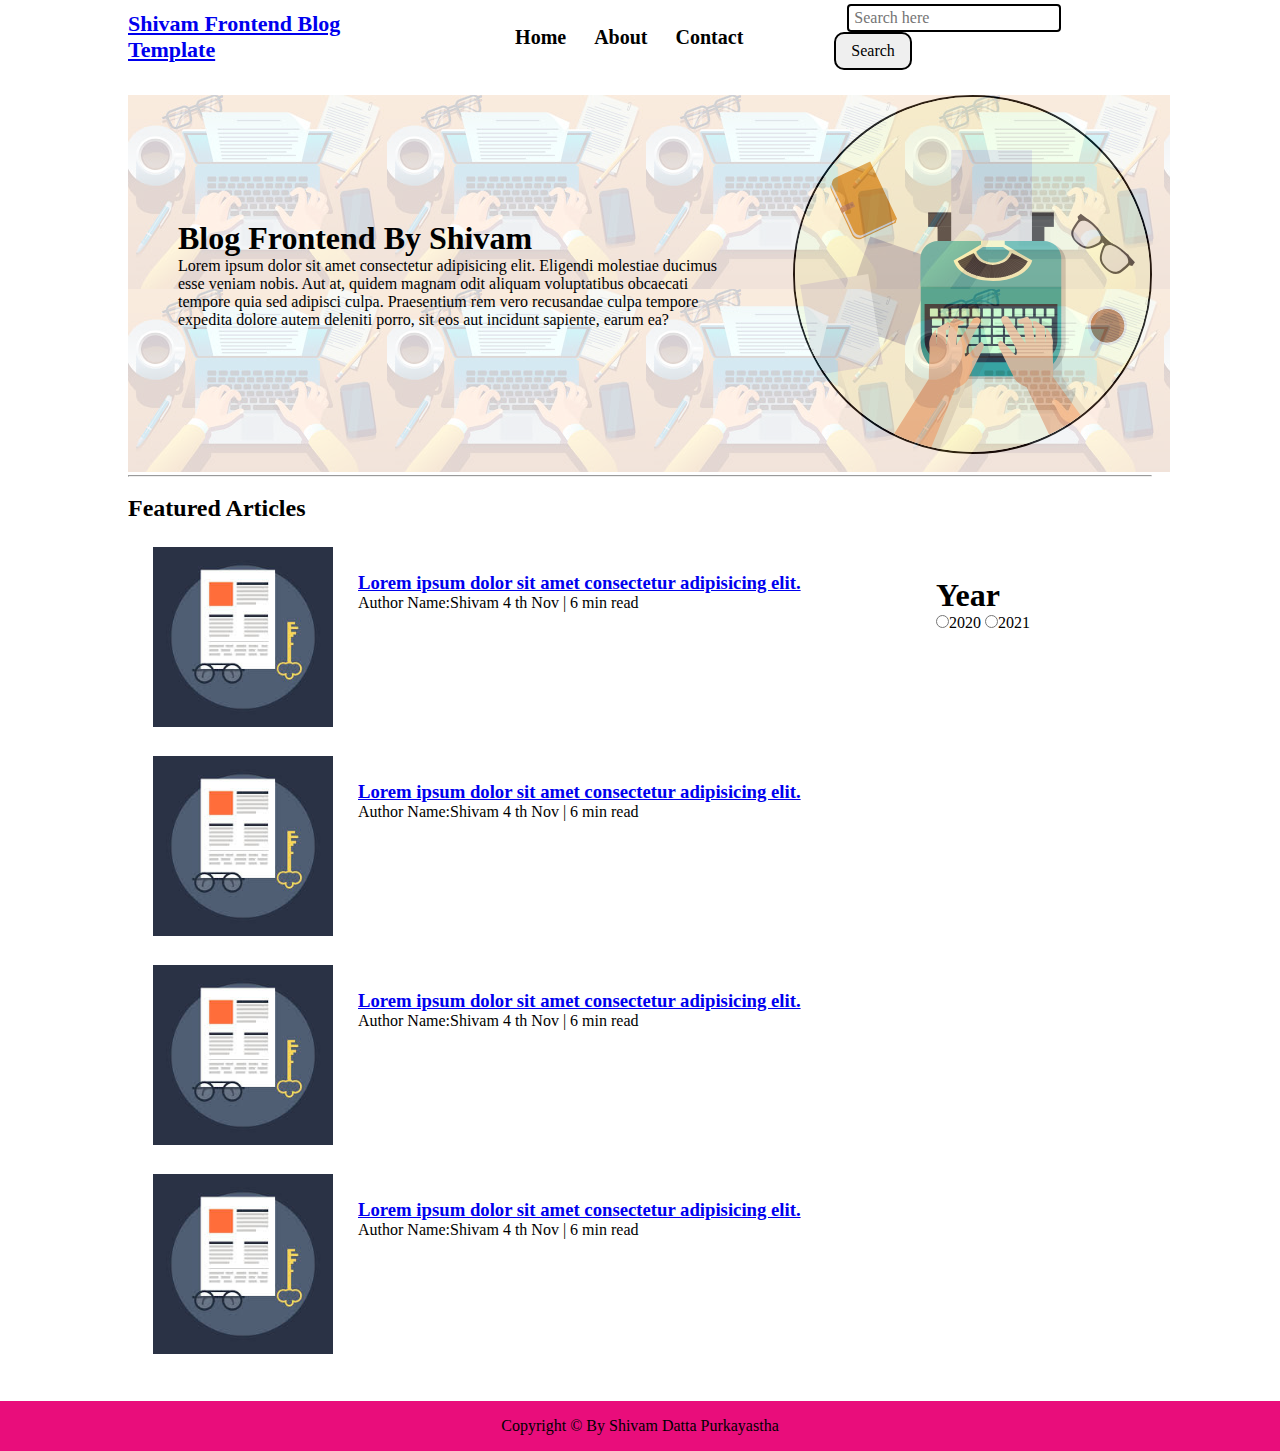
<file: index.html>
<!DOCTYPE html>
<html lang="en">
<head>
    <meta charset="UTF-8">
    <meta name="viewport" content="width=device-width, initial-scale=1.0">
    <link rel="stylesheet" href="css/style.css">
    <link rel="stylesheet" href="css/utils.css">
    <link rel="stylesheet" href="css/mobile.css">
    <title>Shivam Frontend Blog Template</title>
</head>
<body>
    <nav class="navigation max-width-1 m-auto">
        <div class="nav-left">
           <span><a href="/">Shivam Frontend Blog Template</a></span> 
            <ul>
                <li><a href="/">Home</a></li>
                <li><a href="#">About</a></li>
                <li><a href="/contact.html">Contact</a></li>
            </ul>
        </div>
        <div class="nav-right">
            <form action="/search.html" method="get">
            <input type="text" name="query" id="" class="form-input" placeholder="Search here">
            <button class="btn">Search</button>
        </form>
        </div>
    </nav>
    <div class="content max-width-1 m-auto my-2">
        <div class="content-left">
            <h1>Blog Frontend By Shivam</h1>
           <p>Lorem ipsum dolor sit amet consectetur adipisicing elit. Eligendi molestiae ducimus esse veniam nobis. Aut at, quidem magnam odit aliquam voluptatibus obcaecati tempore quia sed adipisci culpa. Praesentium rem vero recusandae culpa tempore expedita dolore autem deleniti porro, sit eos aut incidunt sapiente, earum ea?</p>
        </div>
        <div class="content-right">
            <img src="img/home.svg" alt="" >
        </div>
    </div>
    <div class="max-width-1 m-auto">
        <hr>
    </div>
    <div class="home-articles max-width-1 m-auto">
        <div class="yearbox">
            <div>
                <h1>Year</h1>
            </div>
            <input type="radio" name="" id="">2020
            <input type="radio" name="" id="">2021
        </div>
        <h2>Featured Articles</h2>
        <div class="home-article">
            <div class="home-article-img">
            <img src="img/art.jpg" alt="">
        </div>
            <div class="home-article-content">
                <a href="/blogpost.html"><h3>Lorem ipsum dolor sit amet consectetur adipisicing elit.</h3></a>
                <span>Author Name:Shivam</span>
                <span>4 th Nov | 6 min read </span>
            </div>
        </div>

        <div class="home-article">
            <div class="home-article-img">
            <img src="img/art.jpg" alt="">
        </div>
            <div class="home-article-content">
                <a href="/blogpost.html"><h3>Lorem ipsum dolor sit amet consectetur adipisicing elit.</h3></a>
                <span>Author Name:Shivam</span>
                <span>4 th Nov | 6 min read </span>
            </div>
        </div>

        <div class="home-article">
            <div class="home-article-img">
            <img src="img/art.jpg" alt="">
        </div>
            <div class="home-article-content">
                <a href="/blogpost.html"><h3>Lorem ipsum dolor sit amet consectetur adipisicing elit.</h3></a>
                <span>Author Name:Shivam</span>
                <span>4 th Nov | 6 min read </span>
            </div>
        </div>

        <div class="home-article">
            <div class="home-article-img">
            <img src="img/art.jpg" alt="">
        </div>
            <div class="home-article-content">
                <a href="/blogpost.html"><h3>Lorem ipsum dolor sit amet consectetur adipisicing elit.</h3></a>
                <span>Author Name:Shivam</span>
                <span>4 th Nov | 6 min read </span>
            </div>
        </div>
    </div>

    <div class="footer  m-auto">
      Copyright &copy;  By Shivam Datta Purkayastha
    </div>
</body>
</html>
</file>
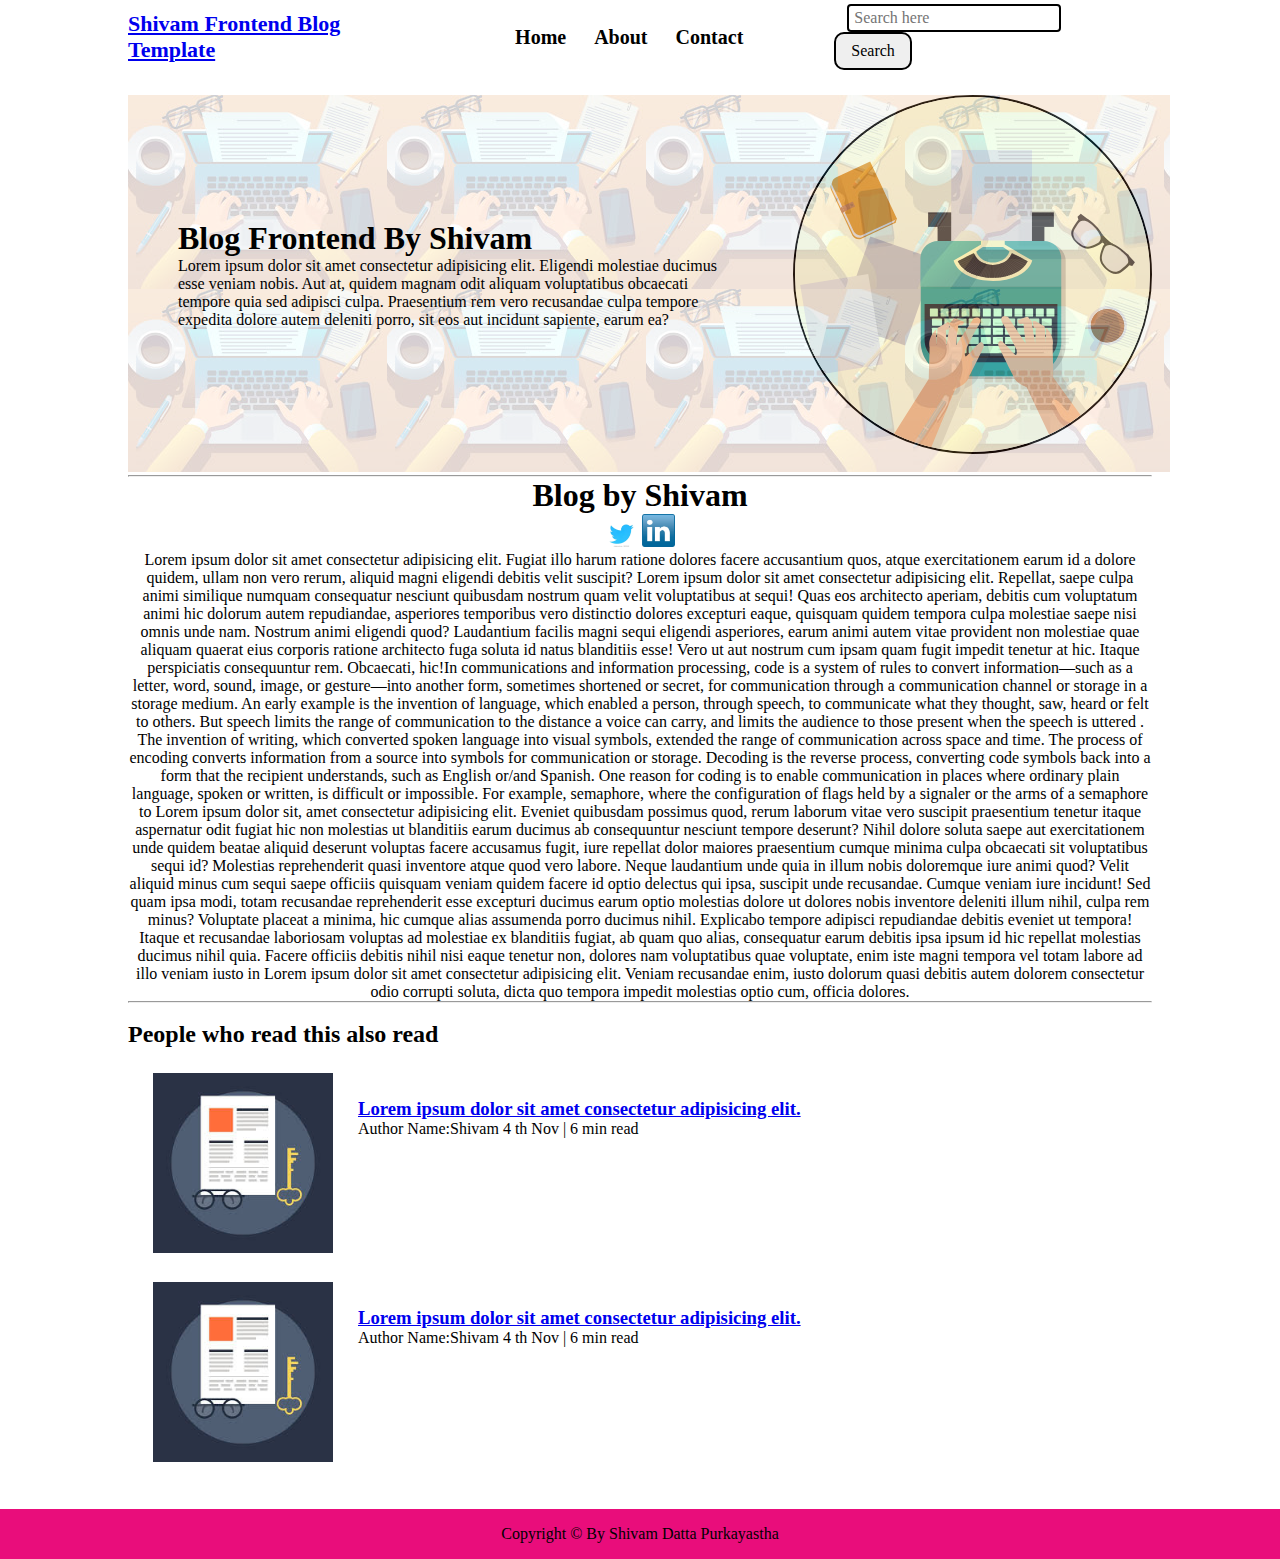
<file: blogpost.html>
<!DOCTYPE html>
<html lang="en">
<head>
    <meta charset="UTF-8">
    <meta name="viewport" content="width=device-width, initial-scale=1.0">
    <link rel="stylesheet" href="css/style.css">
    <link rel="stylesheet" href="css/utils.css">
    <link rel="stylesheet" href="css/blogpost.css">
    <link rel="stylesheet" href="css/mobile.css">
    <title>Shivam Frontend Blog Template</title>
</head>
<body>
    <nav class="navigation max-width-1 m-auto">
        <div class="nav-left">
           <span><a href="/">Shivam Frontend Blog Template</a></span> 
            <ul>
                <li><a href="/">Home</a></li>
                <li><a href="#">About</a></li>
                <li><a href="/contact.html">Contact</a></li>
            </ul>
        </div>
        <div class="nav-right">
            <form action="/search.html" method="get">
            <input type="text" name="query" id="" class="form-input" placeholder="Search here">
            <button class="btn">Search</button>
        </form>
        </div>
    </nav>
    <!-- <div class="post-img">
        <img src="img/w.jpg" alt="">
    </div> -->
    <div class="content max-width-1 m-auto my-2">
        <div class="content-left">
            <h1>Blog Frontend By Shivam</h1>
           <p>Lorem ipsum dolor sit amet consectetur adipisicing elit. Eligendi molestiae ducimus esse veniam nobis. Aut at, quidem magnam odit aliquam voluptatibus obcaecati tempore quia sed adipisci culpa. Praesentium rem vero recusandae culpa tempore expedita dolore autem deleniti porro, sit eos aut incidunt sapiente, earum ea?</p>
        </div>
        <div class="content-right">
            <img src="img/home.svg" alt="" >
        </div>
    </div>
    <div class="max-width-1 m-auto">
        <hr>
        <div class="container">
        <h1>Blog by Shivam</h1>
        <img src="[data-uri]" alt="" width="33px">
        <img src="[data-uri]" alt="" width="33px">
        <p>Lorem ipsum dolor sit amet consectetur adipisicing elit. Fugiat illo harum ratione dolores facere accusantium quos, atque exercitationem earum id a dolore quidem, ullam non vero rerum, aliquid magni eligendi debitis velit suscipit? Lorem ipsum dolor sit amet consectetur adipisicing elit. Repellat, saepe culpa animi similique numquam consequatur nesciunt quibusdam nostrum quam velit voluptatibus at sequi! Quas eos architecto aperiam, debitis cum voluptatum animi hic dolorum autem repudiandae, asperiores temporibus vero distinctio dolores excepturi eaque, quisquam quidem tempora culpa molestiae saepe nisi omnis unde nam. Nostrum animi eligendi quod? Laudantium facilis magni sequi eligendi asperiores, earum animi autem vitae provident non molestiae quae aliquam quaerat eius corporis ratione architecto fuga soluta id natus blanditiis esse! Vero ut aut nostrum cum ipsam quam fugit impedit tenetur at hic. Itaque perspiciatis consequuntur rem. Obcaecati, hic!In communications and information processing, code is a system of rules to convert information—such as a letter, word, sound, image, or gesture—into another form, sometimes shortened or secret, for communication through a communication channel or storage in a storage medium. An early example is the invention of language, which enabled a person, through speech, to communicate what they thought, saw, heard or felt to others. But speech limits the range of communication to the distance a voice can carry, and limits the audience to those present when the speech is uttered . The invention of writing, which converted spoken language into visual symbols, extended the range of communication across space and time.

            The process of encoding converts information from a source into symbols for communication or storage. Decoding is the reverse process, converting code symbols back into a form that the recipient understands, such as English or/and Spanish.
            
            One reason for coding is to enable communication in places where ordinary plain language, spoken or written, is difficult or impossible. For example, semaphore, where the configuration of flags held by a signaler or the arms of a semaphore to Lorem ipsum dolor sit, amet consectetur adipisicing elit. Eveniet quibusdam possimus quod, rerum laborum vitae vero suscipit praesentium tenetur itaque aspernatur odit fugiat hic non molestias ut blanditiis earum ducimus ab consequuntur nesciunt tempore deserunt? Nihil dolore soluta saepe aut exercitationem unde quidem beatae aliquid deserunt voluptas facere accusamus fugit, iure repellat dolor maiores praesentium cumque minima culpa obcaecati sit voluptatibus sequi id? Molestias reprehenderit quasi inventore atque quod vero labore. Neque laudantium unde quia in illum nobis doloremque iure animi quod? Velit aliquid minus cum sequi saepe officiis quisquam veniam quidem facere id optio delectus qui ipsa, suscipit unde recusandae. Cumque veniam iure incidunt! Sed quam ipsa modi, totam recusandae reprehenderit esse excepturi ducimus earum optio molestias dolore ut dolores nobis inventore deleniti illum nihil, culpa rem minus? Voluptate placeat a minima, hic cumque alias assumenda porro ducimus nihil. Explicabo tempore adipisci repudiandae debitis eveniet ut tempora! Itaque et recusandae laboriosam voluptas ad molestiae ex blanditiis fugiat, ab quam quo alias, consequatur earum debitis ipsa ipsum id hic repellat molestias ducimus nihil quia. Facere officiis debitis nihil nisi eaque tenetur non, dolores nam voluptatibus quae voluptate, enim iste magni tempora vel totam labore ad illo veniam iusto in Lorem ipsum dolor sit amet consectetur adipisicing elit. Veniam recusandae enim, iusto dolorum quasi debitis autem dolorem consectetur odio corrupti soluta, dicta quo tempora impedit molestias optio cum, officia dolores.</p>
    </div>
    <hr>
    </div>
    <div class="home-articles max-width-1 m-auto">
        <h2>People who read this also read </h2>
        <div class="home-article">
            <div class="home-article-img">
            <img src="img/art.jpg" alt="">
        </div>
            <div class="home-article-content">
                <a href="/blogpost.html"><h3>Lorem ipsum dolor sit amet consectetur adipisicing elit.</h3></a>
                <span>Author Name:Shivam</span>
                <span>4 th Nov | 6 min read </span>
            </div>
        </div>

        <div class="home-article">
            <div class="home-article-img">
            <img src="img/art.jpg" alt="">
        </div>
            <div class="home-article-content">
                <a href="/blogpost.html"><h3>Lorem ipsum dolor sit amet consectetur adipisicing elit.</h3></a>
                <span>Author Name:Shivam</span>
                <span>4 th Nov | 6 min read </span>
            </div>
        </div>


    </div>

    <div class="footer  m-auto">
      Copyright &copy;  By Shivam Datta Purkayastha
    </div>
</body>
</html>
</file>
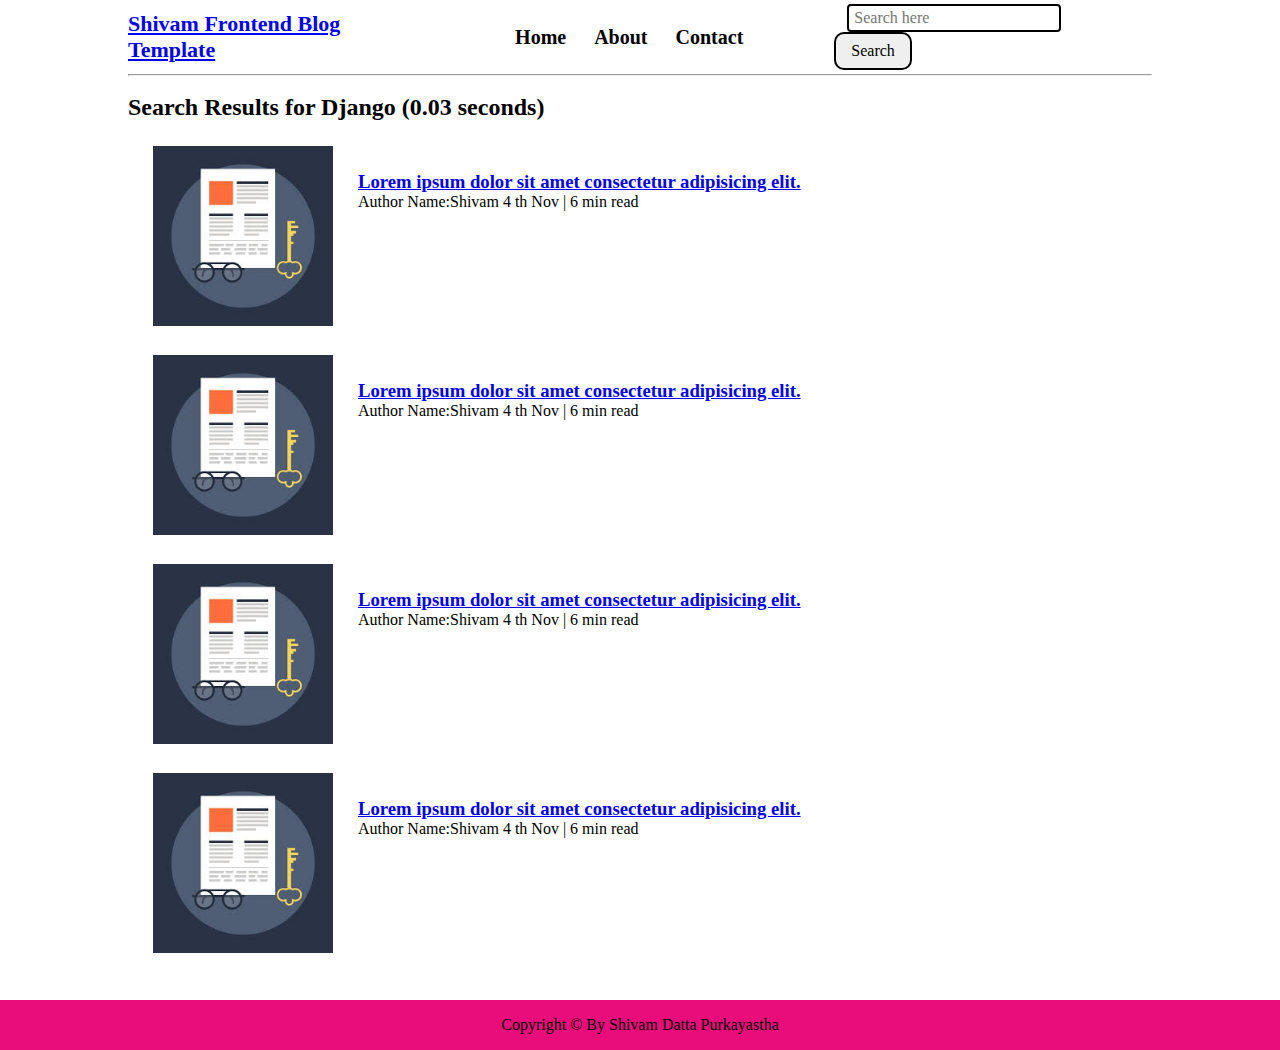
<file: search.html>
<!DOCTYPE html>
<html lang="en">
<head>
    <meta charset="UTF-8">
    <meta name="viewport" content="width=device-width, initial-scale=1.0">
    <link rel="stylesheet" href="css/style.css">
    <link rel="stylesheet" href="css/utils.css">
    <link rel="stylesheet" href="css/mobile.css">
    <title>Shivam Frontend Blog Template</title>
</head>
<body>
    <nav class="navigation max-width-1 m-auto">
        <div class="nav-left">
            <span><a href="/">Shivam Frontend Blog Template</a></span> 
            <ul>
                <li><a href="/">Home</a></li>
                <li><a href="#">About</a></li>
                <li><a href="/contact.html">Contact</a></li>
            </ul>
        </div>
        <div class="nav-right">
            <form action="/search.html" method="get">
            <input type="text" name="query" id="" class="form-input" placeholder="Search here">
            <button class="btn">Search</button>
        </form>
        </div>
    </nav>
  
        
    <div class="max-width-1 m-auto">
        <hr>
    </div>
    <div class="home-articles max-width-1 m-auto">
        <h2>Search Results for Django (0.03 seconds)</h2>
        <div class="home-article">
            <div class="home-article-img">
            <img src="img/art.jpg" alt="">
        </div>
            <div class="home-article-content">
                <a href="/blogpost.html"><h3>Lorem ipsum dolor sit amet consectetur adipisicing elit.</h3></a>
                <span>Author Name:Shivam</span>
                <span>4 th Nov | 6 min read </span>
            </div>
        </div>

        <div class="home-article">
            <div class="home-article-img">
            <img src="img/art.jpg" alt="">
        </div>
            <div class="home-article-content">
                <a href="/blogpost.html"><h3>Lorem ipsum dolor sit amet consectetur adipisicing elit.</h3></a>
                <span>Author Name:Shivam</span>
                <span>4 th Nov | 6 min read </span>
            </div>
        </div>

        <div class="home-article">
            <div class="home-article-img">
            <img src="img/art.jpg" alt="">
        </div>
            <div class="home-article-content">
                <a href="/blogpost.html"><h3>Lorem ipsum dolor sit amet consectetur adipisicing elit.</h3></a>
                <span>Author Name:Shivam</span>
                <span>4 th Nov | 6 min read </span>
            </div>
        </div>

        <div class="home-article">
            <div class="home-article-img">
            <img src="img/art.jpg" alt="">
        </div>
            <div class="home-article-content">
                <a href="/blogpost.html"><h3>Lorem ipsum dolor sit amet consectetur adipisicing elit.</h3></a>
                <span>Author Name:Shivam</span>
                <span>4 th Nov | 6 min read </span>
            </div>
        </div>
    </div>

    <div class="footer  m-auto">
      Copyright &copy;  By Shivam Datta Purkayastha
    </div>
</body>
</html>
</file>
<file: css/style.css>
*{
    margin: 0;
    padding: 0;
}
.navigation{
    margin-top: 25px;
    height: 74px;
    /* background-color: rgb(217, 255, 0); */
    display: flex;
    justify-content: space-between;
    align-items: center;
    
}
.nav-left{
    font-size: 22px;
    display: flex;
    font-weight: bold;
}
.nav-left ul {
    display: flex;
    align-items: center;
    margin: 0 77px;
    font-size: 18px;
}
.nav-left ul li{
    list-style: none;
    margin: 0 14px;
    font-size: 20px;
    transition: all;
    font-weight: bold;
}
.nav-left ul li:hover{
    color: white;
    /* background: var(--main-bg-color); */
    font-weight: bolder;
}
.nav-left ul li a{
    text-decoration: none;
    color: black;
    transition: all;
}
.nav-right{

}
.content{
    height: 100%;
    display: flex;
    /* background-color: rgb(55, 245, 235); */
    margin-top: 12px;
    padding: 9px;
    
    position: relative;
}
.content::after{
    content: "";
    background-image: url('../img/w.jpg');
    position: absolute;
    width: 100%;
    height: inherit;
    opacity: 0.20;
}
.content-left{
    font-family: serif;
    /* width: 50%; */
    display: flex;
    flex-direction: column;
    /* align-items: center; */
    justify-content: center;
    padding: 50px;
    z-index: 1;
}
.content-right{
    /* width: 50%; */
    display: flex;
    align-items: center;
    justify-content: center;
}
.content-right img{
    height: 355px;
    border: 2px solid black;
    border-radius: 200px;
    padding: 0px;
}
.home-articles{
    /* height: 455px; */
    /* background-color: rgb(233, 212, 232); */
    padding: 18px;
    margin-top: 23px;
    position: relative;
}
.yearbox{
    position: absolute;
    
    right: 0px;
    top: 100px;
    width: 234px;
    height: 255px;
    
    /* background-color: rebeccapurple; */
}
.home-articles-contact{
    /* height: 455px; */
    /* background-color: rgb(245, 179, 242); */
    padding: 18px;
    margin-top: 23px;
}
.home-article{
    display: flex;
    /* padding: 50px; */
    margin: 25px;
    
}
.home-article-content{
    align-items: center;
    padding: 25px;
}
.home-article img{
    width: 180px;
}
.footer{
    height: 50px;
    display: flex;
    align-items: center;
    justify-content: center;
    flex-direction: column;
    background-color: rgb(233, 13, 123);
    
    /* background-color: rgb(0, 255, 242); */
}
</file>
<file: css/utils.css>
:root{
    --main-bg-color:purple;

}


.max-width-1{
    max-width: 80vw;

}
.max-width-2{
    max-width: 60vw;
    
}
.m-auto{
    margin: auto;
}
.my-2{
    margin-top: 12px;
    margin-bottom: 12px;
}
.btn{
    padding: 8px 15px;
    border: 2px solid black;
    border-radius: 10px;
    font-size: 16px;
    font-family: serif;
    cursor: pointer;
    transition: all;
    
}
.btn:hover{
    color: white;
    background: var(--main-bg-color);
}
.form-input{
    padding: 3px 5px;
    font-size: 16px;
    border: 2px solid black;
    border-radius: 4px;
    margin: 0 13px;
    font-family: serif;
}
.form-box input,textarea{
    width: 44vw;
    padding: 10px 6px;
    margin: 7px;
    font-size: 18px;
    font-family: serif;
    border-radius: 10px solid orange;
}
</file>
<file: css/mobile.css>
@media screen and (max-width:1200px){
    .navigation{
        flex-direction: column;
        margin-bottom: 23px;

    }
    .nav-left{
        flex-direction: column;
        text-align: center;

    }
    .content-right{
        display: none;
    }
    .home-article{
        flex-direction: column;
    }
    .home-article img{
        text-align: center;
        width: 70vw;
    }
    .yearbox{
        top: 25px;
        left: 60vw;
        font-size: 11px;
        display: flex;
        left: 60vw;
        
    }
    .yearbox div{
        margin: 0px;
        padding: 0 3px;
        
    }
    .form-input{
        width: 50%;
    }
    .form-box input,textarea{
        width: 66vw;
        
    }
    .post-img{
        height: auto;
    }
}
</file>
<file: css/blogpost.css>
.post-img{
    height: 474px;
    opacity: 0.15;
}

.post-img img{
    width: 100%;
}
.container{
    text-align: center;
    font-size: 20;
}
</file>
